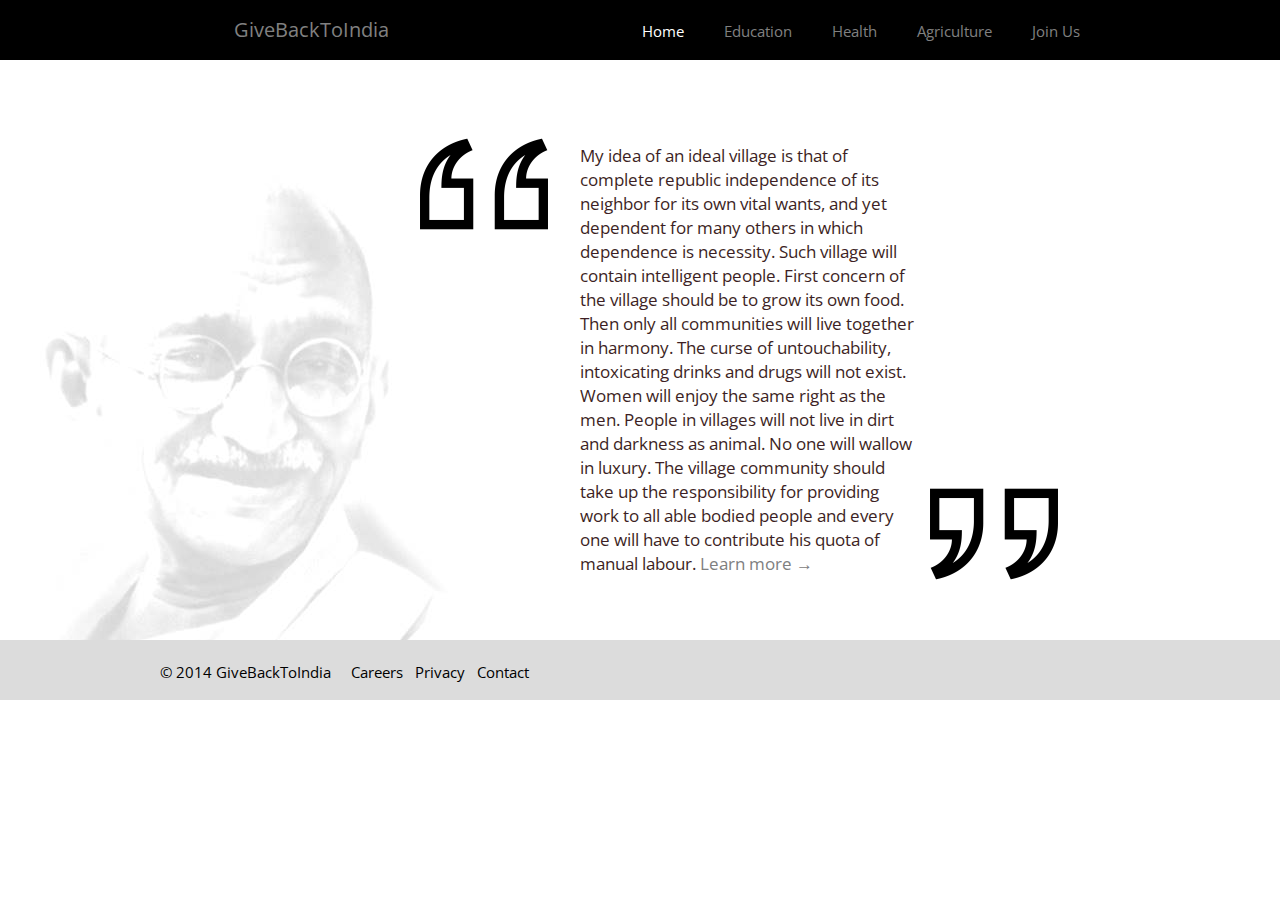
<file: index.html>
<!DOCTYPE html>
<!--[if lt IE 7 ]><html class="ie ie6" lang="en"> <![endif]-->
<!--[if IE 7 ]><html class="ie ie7" lang="en"> <![endif]-->
<!--[if IE 8 ]><html class="ie ie8" lang="en"> <![endif]-->
<!--[if (gte IE 9)|!(IE)]><!--><html lang="en"> <!--<![endif]-->
<head>
    <!-- Basic Page Needs
    ================================================== -->
    <meta charset="utf-8">
    <meta http-equiv="Content-Type" content="text/html; charset=utf-8"/>
    <meta name="viewport" content="width=device-width, initial-scale = 1.0, user-scalable = no">
    <title>GiveBackToIndia.org Repaying to society in a different way</title>
    <meta name="description" content="GiveBackToIndia.org provide platform for people to repay to rural India. People grew in villages,
									  went to government schools/collges know what can be done to change the scenario. But it's not possible 
									  for them to go back to their village and work for people. That where we come into picture. Give us the idea
									  you have to change the picture in your village and we'll try to implement it">
    <meta name="author" content="">

    <!-- CSS
    ================================================== -->
    <link rel="stylesheet" href="/stylesheets/skeleton.css">
    <link rel="stylesheet" href="/stylesheets/layout.css">

    <!-- Google Fonts
    ================================================== -->
    <link href='http://fonts.googleapis.com/css?family=Pacifico' rel='stylesheet' type='text/css'>
    <link href='http://fonts.googleapis.com/css?family=Open+Sans' rel='stylesheet' type='text/css'>
</head>
<body>
	<!-- Navigation Pane -->
    <header>
      <section class="menu">	        
		<div id="navigation_pane">
		  <ul class="navigation">
		   <li id="comapny_name" class="span-full"><a href="index.html">GiveBackToIndia</a></li>
		   <li class="current"><a href="index.html">Home</a></li>
		   <li><a href="../contents/education.html">Education</a></li>
		   <li><a href="../contents/health.html">Health</a></li>
		   <li><a href="../contents/agriculture.html">Agriculture</a></li>
		   <li><a href="../contents/contacts.html">Join Us</a></li>
		 </ul>
	   </div>
     </section>        
	</header>
	<!-- Navigation Menu / End -->
	
	<!-- Why section -->	 
	<section class="domain" id="home">
		<div class="container">
		
			<!-- <div class="sixteen columns">
			  <!-- Why section Title -->
			  <!-- <h1 class="subpage_title offset-by-three">About Us</h1>
			</div> -->

			<div class="offset-by-four ten columns" id="homepagetext">
			  <!-- First Question -->         
			  <!-- <h2 class="our_story_title">Why is it called Give Back To School?</h2> -->
				<div class="one column omega">
					<img alt="" src="/images/icons/quotesOpening.png">
				</div>
				<div class="offset-by-two six columns alpha">
					<h5>
					</br>
					My idea of an ideal village is that of complete republic independence of its neighbor for its own vital wants, and yet dependent for many others in which dependence is necessity. Such village will contain intelligent people. First concern of the village should be to grow its own food. Then only all communities will live together in harmony.
					The curse of untouchability, intoxicating drinks and drugs will not exist. Women will enjoy the same right as the men. People in villages will not live in dirt and darkness as animal. No one will wallow in luxury. The village community should take up the responsibility for providing work to all able bodied people and every one will have to contribute his quota of manual labour.
					<a href="training/" class="">Learn more <span class="link-arrow">→</span></a>
					</h5>
				</div>   
				<div class="one column alpha quotesClosing">
					<img alt="" src="/images/icons/quotesClosing.png">
				</div>
			</div>      
		</div>
	</section>

	 <!-- End Wrapper -->
	 <div id="footer">
		<div class="container">
			<ul class="footer-links">
				<li><a href="">© 2014 GiveBackToIndia</a></li>&nbsp;&nbsp;&nbsp;&nbsp;
				<li><a href="">Careers</a></li>&nbsp;&nbsp;
				<li><a href="">Privacy</a></li>&nbsp;&nbsp;
				<li><a href="contents/contacts.html">Contact</a></li>
			</ul>
		</div>
	</div>
<!-- End Document
  ================================================== -->
</body>
</html>
</file>
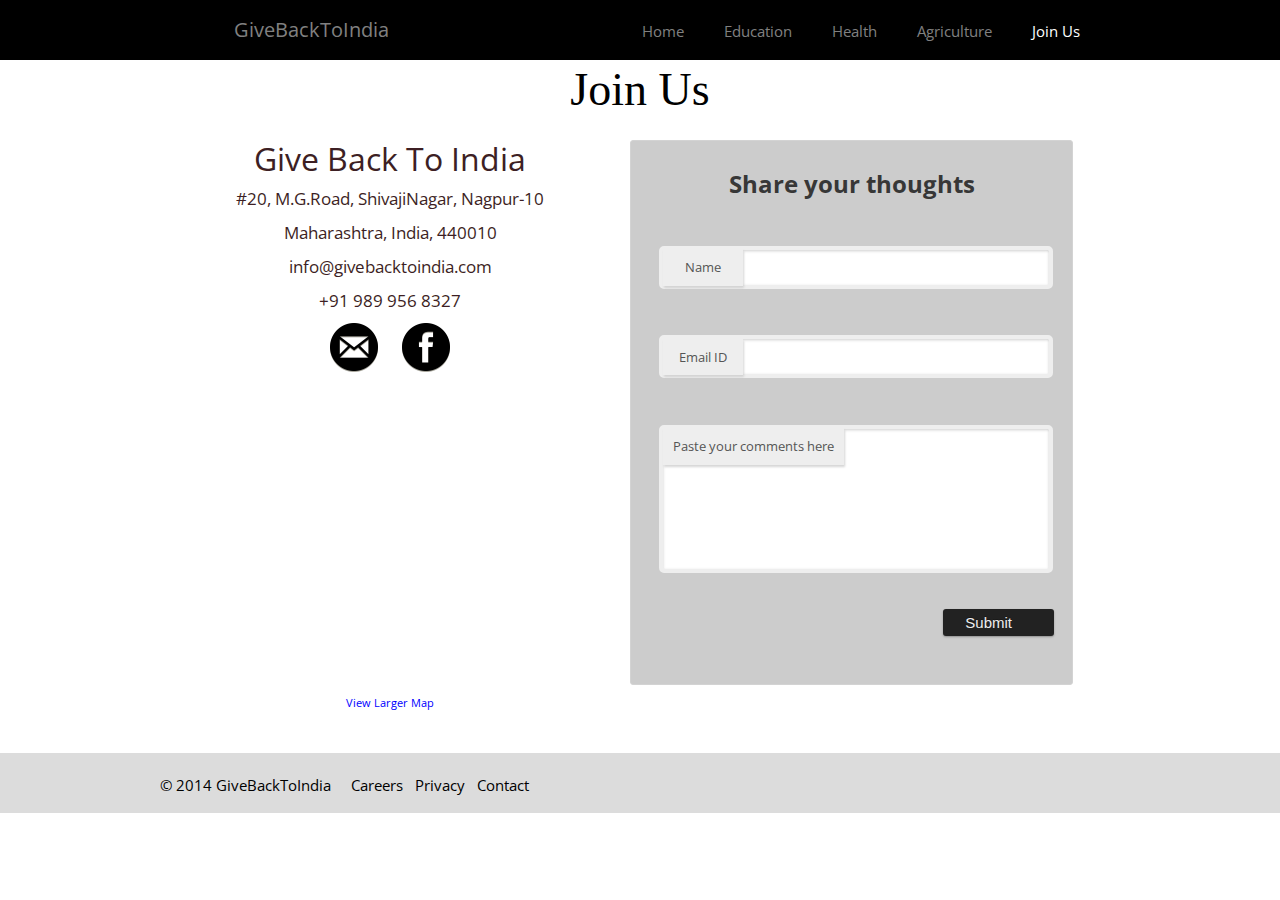
<file: contents/contacts.html>
<!DOCTYPE html>
<!--[if lt IE 7 ]><html class="ie ie6" lang="en"> <![endif]-->
<!--[if IE 7 ]><html class="ie ie7" lang="en"> <![endif]-->
<!--[if IE 8 ]><html class="ie ie8" lang="en"> <![endif]-->
<!--[if (gte IE 9)|!(IE)]><!--><html lang="en"> <!--<![endif]-->
<head>
    <!-- Basic Page Needs
    ================================================== -->
    <meta charset="utf-8">
    <meta http-equiv="Content-Type" content="text/html; charset=utf-8"/>
    <meta name="viewport" content="width=device-width, initial-scale = 1.0, user-scalable = no">
    <title>GiveBackToIndia.org</title>
    <meta name="description" content="">
    <meta name="author" content="">

    <!-- CSS
    ================================================== -->
    <link rel="stylesheet" href="../stylesheets/skeleton.css">
	<link rel="stylesheet" href="../stylesheets/layout.css">
	<link rel="stylesheet" href="../stylesheets/contacts_form.css">


    <!-- Google Fonts
    ================================================== -->
    <link href='http://fonts.googleapis.com/css?family=Pacifico' rel='stylesheet' type='text/css'>
    <link href='http://fonts.googleapis.com/css?family=Open+Sans' rel='stylesheet' type='text/css'>
</head>
<body>
	<!-- Navigation Pane -->
    <header>
      <section class="menu">	        
          <div class="sixteen columns">
			<!-- <h4 class="pull-left" style="color: #FFFFFF; padding-top:15px; padding-left:60px;">Give Back To India</h4> -->
			<div id="navigation_pane" class="pull-right">
			 <ul class="navigation">
			   <li id="comapny_name" class="span-full"><a href="../index.html">GiveBackToIndia</a></li>
			   <li><a href="../index.html">Home</a></li>
			   <li><a href="education.html">Education</a></li>
			   <li><a href="health.html">Health</a></li>
			   <li><a href="agriculture.html">Agriculture</a></li>
			   <li class="current"><a href="contacts.html">Join Us</a></li>
			 </ul>
		   </div>
         </div> 
     </section>        
	</header>
	<!-- Navigation Menu / End -->
	
	<!-- Join us section -->	
	<section class="domain-heading" id="domain4">
		<div class="container" id="address"> 
			<div class="sixteen columns">
			<!-- Contact Us Sabpage Title -->
				<h1 class="subpage_heading">Join Us</h1>
			</div>
			<div class="sixteen columns alpha">
				<div class="eight columns alpha">
					<h2>Give Back To India</h2>
					<h5> #20, M.G.Road, ShivajiNagar, Nagpur-10</h5>
					<h5> Maharashtra, India, 440010</h5>
					<h5> info@givebacktoindia.com </h5>
					<h5> +91 989 956 8327 </h5>
					<div>
						<ul class="footer-links">
							<li>
								<div id="social-swap-1" onclick="location.href='https://mail.google.com/mail/?view=cm&tf=0&to=anandparlawar@gmail.com&su=Info%20about%20GiveBackToIndia&body=Hello%20Aanand%0A%0A%0A%0A&fs=1&shva=1'">
									<img class="social-icons" id="swap-1" type="image"alt="wantToSaySomething" src="../images/icons/contactus.png"/>
								</div>
							</li>
							<li>
								<div id="social-swap-4" onclick="location.href='https://www.facebook.com/pages/Farmark/244756708973912'">
									<a> <img class="social-icons" id="swap-4" alt="likeUsOnfacebook" src="../images/icons/facebook.png"/> </a>
								</div>
							</li>
						</ul>
					</div>
					<div class="map">
						<iframe height="300" frameborder="0" scrolling="no" marginheight="0" marginwidth="10" src="https://maps.google.com/maps?q=21.135545,79.056713&amp;num=1&amp;ie=UTF8&amp;ll=21.135565,79.05869&amp;spn=0.012349,0.01929&amp;t=m&amp;z=14&amp;iwloc=near&amp;output=embed"></iframe><br /><small><a href="https://maps.google.com/maps?q=21.135545,79.056713&amp;num=1&amp;ie=UTF8&amp;ll=21.135565,79.05869&amp;spn=0.012349,0.01929&amp;t=m&amp;z=14&amp;iwloc=near&amp;source=embed" style="color:#0000FF;text-align:left">View Larger Map</a></small>
					</div>
				</div>
				<div id="respond" class="eight columns alpha">
					<h3 id="reply-title" class="comment-reply-title">Share your thoughts</h3>
					<script type="text/javascript">var submitted=false;</script>
					<iframe name="hidden_iframe" id="hidden_iframe" style="display:none;" onload="if(submitted) {window.location='thankyou.html';}"></iframe>
					<form action="https://docs.google.com/forms/d/14f0-mfw2Q5U9nfPsMxDFMSIjGKc__IwVHLBrtqLB3lc/formResponse" method="post" target="hidden_iframe" onsubmit="submitted=true;">
						<div class="ss-form-question errorbox-good" role="listitem">
							<div class="field ss-q-title large block">
								<p class="comment-form-author"><label for="author"> Name </label>
								<input type="text" name="entry.1004200563" value="" class="ss-q-short" id="entry_1004200563" dir="auto" aria-label="Name  " title="">
								</p>
							</div>
						</div>  
						
						<div class="field ss-form-question errorbox-good large block" role="listitem">
							<div class="ss-form-entry">
								<p class="comment-form-email"><label for="email">Email ID </label>
								<input type="text" name="entry.1086526559" value="" class="ss-q-short" id="entry_1086526559" dir="auto" aria-label="Email ID  " title="">
								</p>
							</div>
						</div>
						
						<div class="field ss-form-question errorbox-good large block" role="listitem">
							<div class="ss-q-title">
								<p class="comment-form-comment"><label for="comment">Paste your comments here</label>
								<textarea name="entry.1442595803" rows="8" cols="0" class="ss-q-long" id="entry_1442595803" dir="auto" aria-label="Share your thoughts  "></textarea>
								</p>
							</div>
						</div>
						 
						<div class="field ss-item ss-navigate large block">
							<input type="submit" name="submit" value="Submit" id="submit">
						</div>
					</form>
				</div>
			</div>
		</div>	 
	</section>
	 <!-- End Wrapper -->
	 <div id="footer">
		<div class="container">
			<ul class="footer-links">
				<li><a href="">© 2014 GiveBackToIndia</a></li>&nbsp;&nbsp;&nbsp;&nbsp;
				<li><a href="">Careers</a></li>&nbsp;&nbsp;
				<li><a href="">Privacy</a></li>&nbsp;&nbsp;
				<li><a href="contacts.html">Contact</a></li>
			</ul>
		</div>
	</div>
<!-- End Document
  ================================================== -->
</body>
</html>
</file>
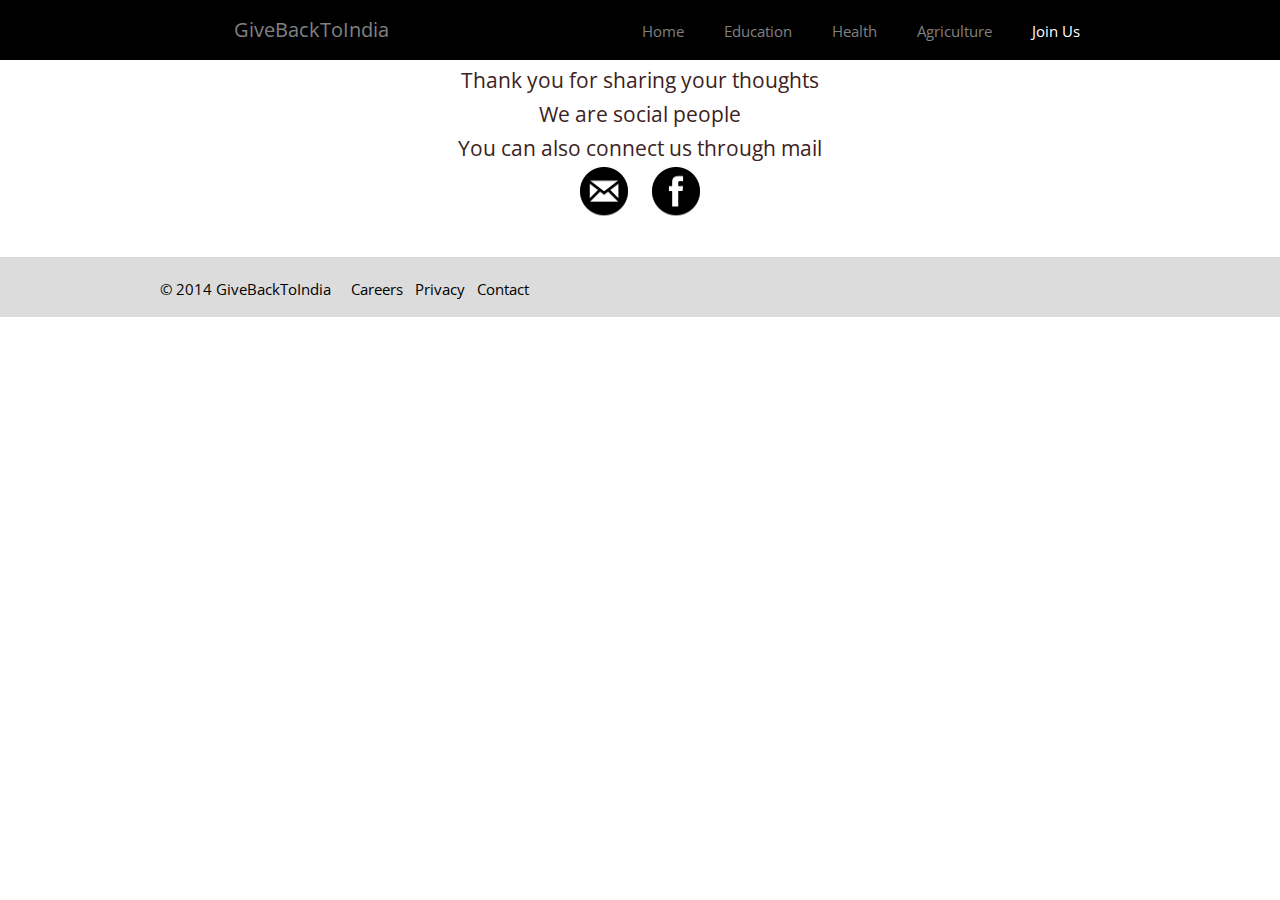
<file: contents/thankyou.html>
<!DOCTYPE html>
<!--[if lt IE 7 ]><html class="ie ie6" lang="en"> <![endif]-->
<!--[if IE 7 ]><html class="ie ie7" lang="en"> <![endif]-->
<!--[if IE 8 ]><html class="ie ie8" lang="en"> <![endif]-->
<!--[if (gte IE 9)|!(IE)]><!--><html lang="en"> <!--<![endif]-->
<head>
    <!-- Basic Page Needs
    ================================================== -->
    <meta charset="utf-8">
    <meta http-equiv="Content-Type" content="text/html; charset=utf-8"/>
    <meta name="viewport" content="width=device-width, initial-scale = 1.0, user-scalable = no">
    <title>GiveBackToIndia.org</title>
    <meta name="description" content="">
    <meta name="author" content="">

    <!-- CSS
    ================================================== -->
    <link rel="stylesheet" href="../stylesheets/skeleton.css">
    <link rel="stylesheet" href="../stylesheets/layout.css">

    <!-- Google Fonts
    ================================================== -->
    <link href='http://fonts.googleapis.com/css?family=Pacifico' rel='stylesheet' type='text/css'>
    <link href='http://fonts.googleapis.com/css?family=Open+Sans' rel='stylesheet' type='text/css'>

</head>
<body>
	<!-- Navigation Pane -->
    <header>
      <section class="menu">	        
          <div class="sixteen columns">
			<!-- <h4 class="pull-left" style="color: #FFFFFF; padding-top:15px; padding-left:60px;">Give Back To India</h4> -->
			<div id="navigation_pane" class="pull-right">
			 <ul class="navigation">
			   <li id="comapny_name" class="span-full"><a href="../index.html">GiveBackToIndia</a></li>
			   <li><a href="../index.html">Home</a></li>
			   <li><a href="education.html">Education</a></li>
			   <li><a href="health.html">Health</a></li>
			   <li><a href="agriculture.html">Agriculture</a></li>
			   <li class="current"><a href="contacts.html">Join Us</a></li>
			 </ul>
		   </div>
         </div> 
     </section>        
	</header>
	<!-- Navigation Menu / End -->
	
	<!-- Join us section -->	
	<section class="domain-heading" id="domain4">
		<div class="container" id="address"> 
			<div class="sixteen columns">
			<!-- Contact Us Sabpage Title -->
				<h3 class="subpage_heading"><h4>Thank you for sharing your thoughts</h4></h3>
				<h4>We are social people</h4>
				<h4>You can also connect us through mail</h4>
			</div>

			
			<div class="sixteen columns">
				<ul class="footer-links">
					<li>
						<div id="social-swap-1" onclick="location.href='https://mail.google.com/mail/?view=cm&tf=0&to=anandparlawar@gmail.com&su=Info%20about%20GiveBackToIndia&body=Hello%20Aanand%0A%0A%0A%0A&fs=1&shva=1'">
							<img class="social-icons" id="swap-1" type="image"alt="wantToSaySomething" src="../images/icons/contactus.png"/>
						</div>
					</li>
					<li>
						<div id="social-swap-4" onclick="location.href='https://www.facebook.com/pages/Farmark/244756708973912'">
							<a> <img class="social-icons" id="swap-4" alt="likeUsOnfacebook" src="../images/icons/facebook.png"/> </a>
						</div>
					</li>
				</ul>
			</div>
		</div>	 
	</section>
	 <!-- End Wrapper -->
	 <div id="footer">
		<div class="container">
			<ul class="footer-links">
				<li><a href="">© 2014 GiveBackToIndia</a></li>&nbsp;&nbsp;&nbsp;&nbsp;
				<li><a href="">Careers</a></li>&nbsp;&nbsp;
				<li><a href="">Privacy</a></li>&nbsp;&nbsp;
				<li><a href="contacts.html">Contact</a></li>
			</ul>
		</div>
	</div>
<!-- End Document
  ================================================== -->
</body>
</html>
</file>
<file: stylesheets/skeleton.css>
/*
* Skeleton V1.2
* Copyright 2011, Dave Gamache
* www.getskeleton.com
* Free to use under the MIT license.
* http://www.opensource.org/licenses/mit-license.php
* 6/20/2012
*/


/* Table of Contents
==================================================
    #Base 960 Grid
    #Tablet (Portrait)
    #Mobile (Portrait)
    #Mobile (Landscape)
    #Clearing */



/* #Base 960 Grid
================================================== */

    .container                                  { position: relative; width: 960px; margin: 0 auto; padding: 0; }
    .container .column,
    .container .columns                         { float: left; display: inline; margin-left: 10px; margin-right: 10px; }
    .row                                        { margin-bottom: 20px; }

    /* Nested Column Classes */
    .column.alpha, .columns.alpha               { margin-left: 0; }
    .column.omega, .columns.omega               { margin-right: 0; }

    /* Base Grid */
    .container .one.column,
    .container .one.columns                     { width: 40px;  }
    .container .two.columns                     { width: 100px; }
    .container .three.columns                   { width: 160px; }
    .container .four.columns                    { width: 220px; }
    .container .five.columns                    { width: 280px; }
    .container .six.columns                     { width: 340px; }
    .container .seven.columns                   { width: 400px; }
    .container .eight.columns                   { width: 460px; }
    .container .nine.columns                    { width: 520px; }
    .container .ten.columns                     { width: 580px; }
    .container .eleven.columns                  { width: 640px; }
    .container .twelve.columns                  { width: 700px; }
    .container .thirteen.columns                { width: 760px; }
    .container .fourteen.columns                { width: 820px; }
    .container .fifteen.columns                 { width: 880px; }
    .container .sixteen.columns                 { width: 940px; }

    .container .one-third.column                { width: 300px; }
    .container .two-thirds.column               { width: 620px; }

    /* Offsets */
    .container .offset-by-one                   { padding-left: 60px;  }
    .container .offset-by-two                   { padding-left: 120px; }
    .container .offset-by-three                 { padding-left: 180px; }
    .container .offset-by-four                  { padding-left: 240px; }
    .container .offset-by-five                  { padding-left: 300px; }
    .container .offset-by-six                   { padding-left: 360px; }
    .container .offset-by-seven                 { padding-left: 420px; }
    .container .offset-by-eight                 { padding-left: 480px; }
    .container .offset-by-nine                  { padding-left: 540px; }
    .container .offset-by-ten                   { padding-left: 600px; }
    .container .offset-by-eleven                { padding-left: 660px; }
    .container .offset-by-twelve                { padding-left: 720px; }
    .container .offset-by-thirteen              { padding-left: 780px; }
    .container .offset-by-fourteen              { padding-left: 840px; }
    .container .offset-by-fifteen               { padding-left: 900px; }



/* #Tablet (Portrait)
================================================== */

    /* Note: Design for a width of 768px */

    @media only screen and (min-width: 768px) and (max-width: 959px) {
        .container                                  { width: 768px; }
        .container .column,
        .container .columns                         { margin-left: 10px; margin-right: 10px;  }
        .column.alpha, .columns.alpha               { margin-left: 0; margin-right: 10px; }
        .column.omega, .columns.omega               { margin-right: 0; margin-left: 10px; }
        .alpha.omega                                { margin-left: 0; margin-right: 0; }

        .container .one.column,
        .container .one.columns                     { width: 28px; }
        .container .two.columns                     { width: 76px; }
        .container .three.columns                   { width: 124px; }
        .container .four.columns                    { width: 172px; }
        .container .five.columns                    { width: 220px; }
        .container .six.columns                     { width: 268px; }
        .container .seven.columns                   { width: 316px; }
        .container .eight.columns                   { width: 364px; }
        .container .nine.columns                    { width: 412px; }
        .container .ten.columns                     { width: 460px; }
        .container .eleven.columns                  { width: 508px; }
        .container .twelve.columns                  { width: 556px; }
        .container .thirteen.columns                { width: 604px; }
        .container .fourteen.columns                { width: 652px; }
        .container .fifteen.columns                 { width: 700px; }
        .container .sixteen.columns                 { width: 748px; }

        .container .one-third.column                { width: 236px; }
        .container .two-thirds.column               { width: 492px; }

        /* Offsets */
        .container .offset-by-one                   { padding-left: 48px; }
        .container .offset-by-two                   { padding-left: 96px; }
        .container .offset-by-three                 { padding-left: 144px; }
        .container .offset-by-four                  { padding-left: 192px; }
        .container .offset-by-five                  { padding-left: 240px; }
        .container .offset-by-six                   { padding-left: 288px; }
        .container .offset-by-seven                 { padding-left: 336px; }
        .container .offset-by-eight                 { padding-left: 384px; }
        .container .offset-by-nine                  { padding-left: 432px; }
        .container .offset-by-ten                   { padding-left: 480px; }
        .container .offset-by-eleven                { padding-left: 528px; }
        .container .offset-by-twelve                { padding-left: 576px; }
        .container .offset-by-thirteen              { padding-left: 624px; }
        .container .offset-by-fourteen              { padding-left: 672px; }
        .container .offset-by-fifteen               { padding-left: 720px; }
    }


/*  #Mobile (Portrait)
================================================== */

    /* Note: Design for a width of 320px */

    @media only screen and (max-width: 767px) {
        .container { width: 300px; }
        .container .columns,
        .container .column { margin: 0; }

        .container .one.column,
        .container .one.columns,
        .container .two.columns,
        .container .three.columns,
        .container .four.columns,
        .container .five.columns,
        .container .six.columns,
        .container .seven.columns,
        .container .eight.columns,
        .container .nine.columns,
        .container .ten.columns,
        .container .eleven.columns,
        .container .twelve.columns,
        .container .thirteen.columns,
        .container .fourteen.columns,
        .container .fifteen.columns,
        .container .sixteen.columns,
        .container .one-third.column,
        .container .two-thirds.column  { width: 300px; }

        /* Offsets */
        .container .offset-by-one,
        .container .offset-by-two,
        .container .offset-by-three,
        .container .offset-by-four,
        .container .offset-by-five,
        .container .offset-by-six,
        .container .offset-by-seven,
        .container .offset-by-eight,
        .container .offset-by-nine,
        .container .offset-by-ten,
        .container .offset-by-eleven,
        .container .offset-by-twelve,
        .container .offset-by-thirteen,
        .container .offset-by-fourteen,
        .container .offset-by-fifteen { padding-left: 0; }

    }


/* #Mobile (Landscape)
================================================== */

    /* Note: Design for a width of 480px */

    @media only screen and (min-width: 480px) and (max-width: 767px) {
        .container { width: 420px; }
        .container .columns,
        .container .column { margin: 0; }

        .container .one.column,
        .container .one.columns,
        .container .two.columns,
        .container .three.columns,
        .container .four.columns,
        .container .five.columns,
        .container .six.columns,
        .container .seven.columns,
        .container .eight.columns,
        .container .nine.columns,
        .container .ten.columns,
        .container .eleven.columns,
        .container .twelve.columns,
        .container .thirteen.columns,
        .container .fourteen.columns,
        .container .fifteen.columns,
        .container .sixteen.columns,
        .container .one-third.column,
        .container .two-thirds.column { width: 420px; }
    }


/* #Clearing
================================================== */

    /* Self Clearing Goodness */
    .container:after { content: "\0020"; display: block; height: 0; clear: both; visibility: hidden; }

    /* Use clearfix class on parent to clear nested columns,
    or wrap each row of columns in a <div class="row"> */
    .clearfix:before,
    .clearfix:after,
    .row:before,
    .row:after {
      content: '\0020';
      display: block;
      overflow: hidden;
      visibility: hidden;
      width: 0;
      height: 0; }
    .row:after,
    .clearfix:after {
      clear: both; }
    .row,
    .clearfix {
      zoom: 1; }

    /* You can also use a <br class="clear" /> to clear columns */
    .clear {
      clear: both;
      display: block;
      overflow: hidden;
      visibility: hidden;
      width: 0;
      height: 0;
    }
</file>
<file: stylesheets/layout.css>
/*
* Author: suraj chafle
* Author URL: http://www.givebacktoindia.org/
* Version: 1.0
*/
	html, body, div, span, applet, object, iframe, h1, h2, h3, h4, h5, h6, p, blockquote, pre, a, abbr, acronym, address, big, cite, code, del, dfn, em, img, ins, kbd, q, s, samp, small, strike, strong, sub, sup, tt, var, b, u, i, center, dl, dt, dd, ol, ul, li, fieldset, form, label, legend, table, caption, tbody, tfoot, thead, tr, th, td, article, aside, canvas, details, embed, figure, figcaption, footer, header, hgroup, menu, nav, output, ruby, section, summary, time, mark, audio, video {
		margin: 0;
		padding: 0;
		border: 0;
		font-size: 100%;
		font: inherit;
		vertical-align: baseline; }
	article, aside, details, figcaption, figure, footer, header, hgroup, menu, nav, section {
		display: block; }
	body {
		line-height: 1; }
	ol, ul {
		list-style: none; }
	blockquote, q {
		quotes: none; }
	blockquote:before, blockquote:after,
	q:before, q:after {
		content: '';
		content: none; }
	table {
		border-collapse: collapse;
		border-spacing: 0; }
		
/* ============================================================================= 
1. General 
============================================================================= */
body{
	font-family: 'Open Sans', "Helvetica Neue", Arial, Helvetica, FreeSans, sans-serif;
	background-color:#FFF;
	font-weight: 400;
	font-size: 14px;
	color: #704f55;
	-webkit-font-smoothing: antialiased;
	-moz-font-smoothing: antialiased;
	font-smoothing: antialiased;
	-webkit-text-size-adjust: 100%;
	overflow: auto;
	padding:0;
	margin:0;
}

h1,h2,h3,h4,h5,h6{
	font-family: 'Open Sans', Georgia, Times, serif;
	color:#3d1f24;
	margin-top:0;
	margin-bottom:10px;	
	font-weight: normal;
}
h1 a, h2 a, h3 a, h4 a, h5 a, h6 a { font-weight: inherit; }
h1 { font-size: 42px; line-height: 46px; margin-bottom: 14px;}
h2 { font-size: 32px; line-height: 37px; margin-bottom: 10px; }
h3 { font-size: 25px; line-height: 31px; margin-bottom: 8px; }
h4 { font-size: 21px; line-height: 30px; margin-bottom: 4px; }
h5 { font-size: 17px; line-height: 24px; }
h6 { font-size: 14px; line-height: 21px; }
p {
	font-size:13px;
	line-height:20px;
}
a{
	color: #808080;
	text-decoration: none;
}
em { font-style: italic; }
strong { font-weight: bold; color: #333; }
small { font-size: 80%; }

header {
	background-color:#F2798F;
}
.wrapper {
	margin-top:60px;
}

/* ============================================================================= 
2. Navigation Menu
============================================================================= */
.menu {
	position:fixed;
	display: block;
	text-align:center;
	top:0px;
	width:100%; 
	height: 60px;
	z-index:11100;
	background-color:#000000;
}

#navigation_pane {
	margin: 0;
	display: inline-block;
}
.navigation{
	list-style: none;
	margin: 20px auto;
	display: table;
	text-align: center;
	padding: 0;
}

.navigation li{
	display: table-cell;
    padding-right: 10px;
    white-space: nowrap;
	padding: 0 20px;
	font-size:15px;
	color:#FFF;
}

.navigation li:last-child
{
    padding-right: 200px;
}

.navigation li.span-full
{
    width: 100%;
}
.navigation a{
	text-decoration:none;
	color:#808080;
}

.navigation li:hover{
	cursor:pointer;
	color:#FFFFFF;
}
#navigation_pane .current a{
	color:#FFFFFF;
}

#comapny_name{
	font-size:20px;
}	

/* ============================================================================= 
3. Subpages
============================================================================= */	
.domain{
	width:100%;
	position: relative;
	height:100%;
}

.domain-heading{
	width:100%;
	position: relative;
	height:100%;
	padding-top:20px;
}
.container{
	padding-bottom:40px;
}

.bottom-border{
	border-bottom: 1px dashed #DDD;
}
/* ===================================== 
3.1 Subpage Details
===================================== */	

.subpage_heading {
	margin-top:45px;
	margin-bottom:25px;
	text-align:center;
	font-family:Georgia, Times, serif;
	font-size:46px;
	line-height:50px;
	color:#000000;
}

.subpage_title{
	margin-top:5px;
	margin-bottom:25px;
	text-align:center;
	font-family:Georgia, Times, serif;
	font-size:46px;
	line-height:50px;
	color:#000000;
}
/*subtitles*/
.subtitles{
	margin-top:40px;
	margin-bottom:45px;
	text-align:center;
	font-family:Georgia, Times, serif;
	color:#000000;
}

/*subPoints*/
.subpoints{
	text-align:justify;
	font-family:Georgia, Times, serif;
	color:#000000;
}

.subpoints_info {
	font-size:15px;
	line-height:20px;
	font-family:Georgia, Times, serif;
	color:#3d1f24;
	text-align:justify;
	margin-bottom:10px;
	padding-left: 10px;
	margin-left: 10px;
	padding-right: 10px;
	margin-right: 10px;
}

/*icons*/
.icons{
	display: block;
    margin-left: auto;
    margin-right: auto;
	margin-bottom: 30px;	
}

.quotesClosing{
	padding-top:350px;
}

.social-icons{
	padding-left: 10px;
	padding-right: 10px;
}

/*icons*/
.icon_description{
	font-size:18px;
	line-height:20px;
	margin-bottom:10px;
	text-align:center;
	font-family:Georgia, Times, serif;
	color:#000000;	
}

.map{
	padding-top:20px;
}

#address{
	text-align:center;
	margin-top:0px;
}

.footer-links li{
	display: inline-block;
	font-size:15px;
}

/* ===================================== 
3.2 Domains Subpages
===================================== */
#home {
	background: url(../images/gandhi.jpg) no-repeat left bottom;
}

#homepagetext{
	padding-top:120px;
}


#domain1 {
	/*background-image: url(../images/morning.jpg); 
	background-color:gray;*/
}

#domain2 {
	/* background-image: url(../images/morning.jpg);
	background-color:white; */
}

#domain3 {
	/*background-image: url(../images/morning.jpg);
	background-color:gray;  */
}

#domain4.subpage_title{
	margin-top:0px;
	padding-top:90px;
	/*background-image: url(../images/morning.jpg);
	background-color:white;  */
}

#domain5 {
	/*background-image: url(../images/morning.jpg);
	background-color:gray;
	border-bottom:0px; */
}

/* Footer
  -------------------------------------------------- */
#footer {
	background-color:#DCDCDC;
	width:100%; 
	height: 60px;
}

#footer p {
  margin-bottom: 0;
}

#footer ul {
  padding-top: 25px;
  display: inline-block;
}

#footer a {
  color: #000000;
}

#social-swap-1 {
background:  url("../images/icons/contactus2.png") no-repeat;
background-position:50%;
}

#social-swap-1 img:hover {
opacity: 0;
}

#social-swap-4 {
background:  url("../images/icons/facebook2.png") no-repeat;
background-position:50%;
}

#social-swap-4 img:hover {
opacity: 0;
}


/* ============================================================================= 
4. Media Queries 
============================================================================= */

	/* Smaller than standard 960 (devices and browsers) */
	@media only screen and (max-width: 959px) {
		}

	/* Tablet Portrait size to standard 960 (devices and browsers) */
	@media only screen and (min-width: 768px) and (max-width: 959px) {

	}
	
	/* All Mobile Sizes (devices and browser) */
	@media only screen and (max-width: 767px) {
	.header_title {
	margin-top:0px;
	text-align:center;
	font-size:24px;
	line-height:38px;
	font-family:'Pacifico', Georgia, Times, serif;
	margin-bottom:0px;
	color:#3d1f24;
	}
    .subpage_title {
	margin-top:20px;
	margin-bottom:25px;
	text-align:center;
	font-family:'Pacifico', Georgia, Times, serif;
	font-size:35px;
	line-height:38px;
	color:#F2798F;
    }
	.top_titles {
	margin-top:20px;
    }
	#navigation_pane {
	position: absolute;
	min-height: 40px;
	}	
	#navigation_pane ul {
	width: 150px;
	margin:11px auto;
	padding: 5px 0;
	position: absolute;
	background: #fce4e9 url(../images/mobile_menu/open.png) no-repeat 8px 2px;
	-webkit-border-radius:25px;-moz-border-radius:25px;border-radius:25px;
	}
	#navigation_pane li {
	display: none; /* hide all <li> items */
	margin: 0;
	color:#3d1f24;
	padding:5px 0 5px 0;
	}
	#navigation_pane .current {
	display: block; /* show only current <li> item */
	color:#704f55;
	}
	/* on nav hover */
	#navigation_pane ul:hover {
	background-image: none;
	}
	#navigation_pane ul:hover li {
	display: block;
	margin: 0 0 10px;
	}
	#navigation_pane ul:hover .current {
	background: url(../images/mobile_menu/open.png) no-repeat 8px -3px;
	color:#704f55;
	}
	#home {
	height:auto;
	background-image: url(../images/bg.png);
	border-bottom:15px solid #fce4e9;
	padding-bottom:40px;
    }
    .our_story_title {
	margin-top:0px;
	margin-bottom:0px;
	text-align:center;
	font-family:'Pacifico', Georgia, Times, serif;
	font-size:18px;
	line-height:20px;
	color:#d5d5d5;
    }
	#our_story {
	height:auto;
	background-image: url(../images/bg.png);
	border-bottom:15px solid #fce4e9;
	padding-bottom:40px;
    }
	}
	
	/* Mobile Landscape Size to Tablet Portrait (devices and browsers) */
	@media only screen and (min-width: 480px) and (max-width: 767px) {

    }

	/* Mobile Portrait Size to Mobile Landscape Size (devices and browsers) */
	@media only screen and (max-width: 479px) {

	}
</file>
<file: stylesheets/contacts_form.css>
/* Comment Form */
#respond {
	background: #ccc;
	border: 1px solid #d3d3d3;
	-moz-border-radius: 3px;
	border-radius: 3px;
	margin: 0 auto 2em;
	padding: 2em;
	position: relative;
	width: auto;
}
.singular #respond {
	width: 100%;
}
#respond input[type="text"],
#respond textarea {
	background: #fff;
	border: 4px solid #eee;
	-moz-border-radius: 5px;
	border-radius: 5px;
	-webkit-box-shadow: inset 0 1px 3px rgba(204,204,204,0.95);
	-moz-box-shadow: inset 0 1px 3px rgba(204,204,204,0.95);
	box-shadow: inset 0 1px 3px rgba(204,204,204,0.95);
	position: relative;
	padding: 10px;
	text-indent: 80px;
}
#respond textarea {
	text-indent: 180px;
}
#respond .comment-form-author,
#respond .comment-form-email,
#respond .comment-form-url,
#respond .comment-form-comment {
	position: relative;
}
#respond .comment-form-author label,
#respond .comment-form-email label,
#respond .comment-form-url label,
#respond .comment-form-comment label {
	background: #eee;
	-webkit-box-shadow: 1px 2px 2px rgba(204,204,204,0.8);
	-moz-box-shadow: 1px 2px 2px rgba(204,204,204,0.8);
	box-shadow: 1px 2px 2px rgba(204,204,204,0.8);
	color: #555;
	display: inline-block;
	font-size: 13px;
	left: 4px;
	min-width: 60px;
	padding: 4px 10px;
	position: relative;
	float:left;
	top: 40px;
	z-index: 1;
}
#respond input[type="text"]:focus,
#respond textarea:focus {
	text-indent: 0;
	z-index: 1;
}
#respond input[type="text"],
#respond textarea {
	resize: none;
	width: 95%;
}
#respond .comment-form-author .required,
#respond .comment-form-email .required {
	color: #bd3500;
	font-size: 22px;
	font-weight: bold;
	left: 75%;
	position: absolute;
	top: 45px;
	z-index: 1;
}
#respond .comment-notes,
#respond .logged-in-as {
	font-size: 13px;
}
#respond p {
	margin: 10px 0;
}
#respond .form-submit {
	text-align:center;
}
#respond input#submit {
	background: #222;
	border: none;
	-moz-border-radius: 3px;
	border-radius: 3px;
	-webkit-box-shadow: 0px 1px 2px rgba(0,0,0,0.3);
	-moz-box-shadow: 0px 1px 2px rgba(0,0,0,0.3);
	box-shadow: 0px 1px 2px rgba(0,0,0,0.3);
	color: #eee;
	cursor: pointer;
	font-size: 15px;
	margin: 20px 20px;
	float:right;
	padding: 5px 42px 5px 22px;
	position: relative;
	left: 30px;
	text-shadow: 0 -1px 0 rgba(0,0,0,0.3);
}
#respond input#submit:active {
	background: #1982d1;
	color: #bfddf3;
}
#respond #cancel-comment-reply-link {
	color: #666;
	margin-left: 10px;
	text-decoration: none;
}
#respond .logged-in-as a:hover,
#respond #cancel-comment-reply-link:hover {
	text-decoration: underline;
}
.commentlist #respond {
	margin: 2em 0 0;
	width: auto;
}
#reply-title {
	color: #373737;
	font-size: 24px;
	font-weight: bold;
	line-height: 30px;
}
#cancel-comment-reply-link {
	color: #888;
	display: block;
	font-size: 10px;
	font-weight: normal;
	line-height: 2.2em;
	letter-spacing: 0.05em;
	position: absolute;
	right: 2em;
	text-decoration: none;
	text-transform: uppercase;
	top: 1.1em;
}
#cancel-comment-reply-link:focus,
#cancel-comment-reply-link:active,
#cancel-comment-reply-link:hover {
	color: #ff4b33;
}
#respond label {
	line-height: 2.2em;
}
#respond p {
	font-size: 12px;
}
p.comment-form-comment {
	margin: 0;
}
.form-allowed-tags {
	display: none;
}
</file>
